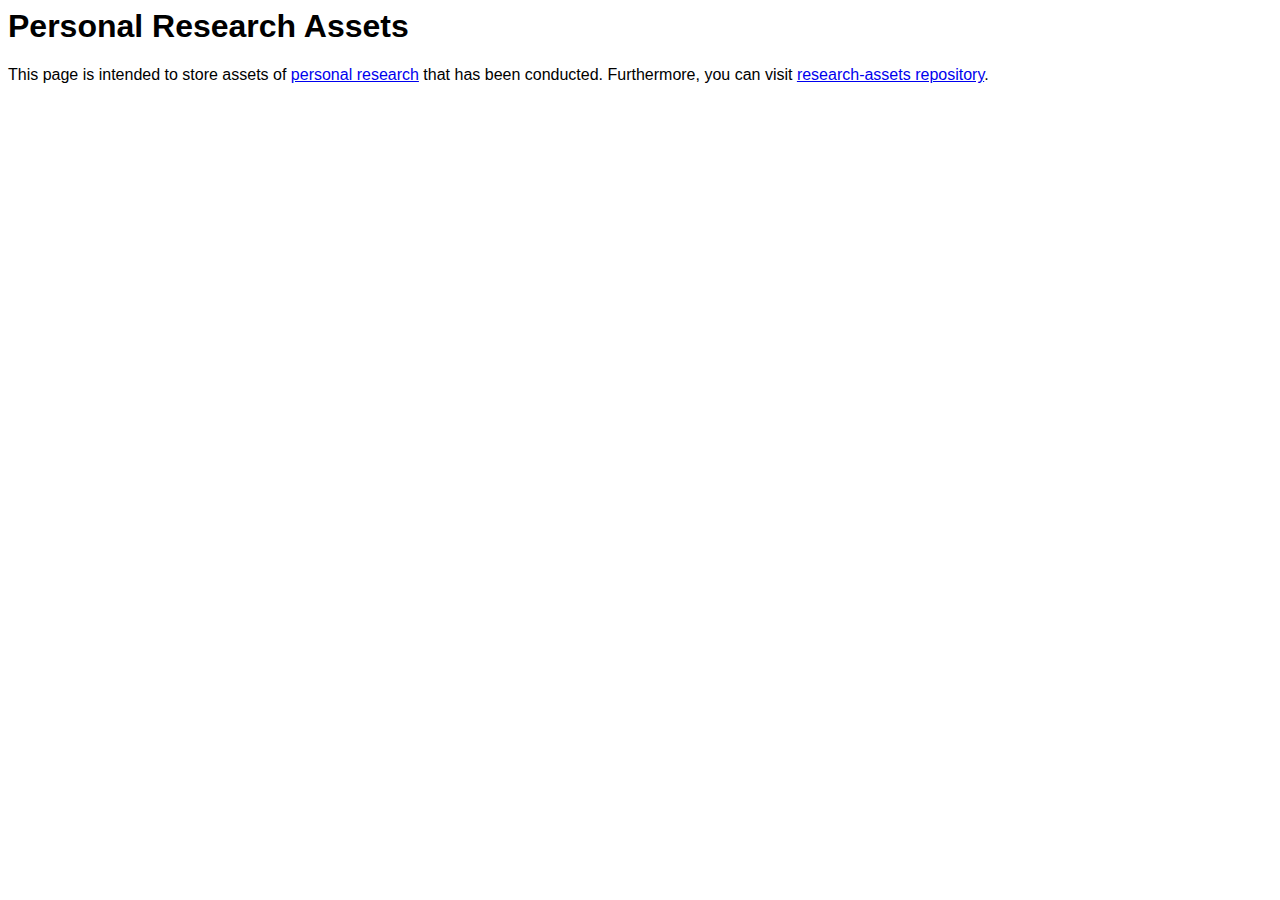
<file: index.html>
<html>
  <head>
    <title>Personal Research Assets</title>
    <link rel="stylesheet" href="./assets/styles.css">
  </head>
  <body>
    <h1>Personal Research Assets</h1>
    <p>This page is intended to store assets of <a href="https://scholar.google.com/citations?user=Ns4wNeYAAAAJ&hl=en" target="_blank">personal research</a> that has been conducted. Furthermore, you can visit <a href="https://github.com/alifiharafi/research-assets">research-assets repository</a>.</p>
  </body>
</html>
</file>
<file: assets/styles.css>
* {
  font-family: -apple-system, BlinkMacSystemFont, "Segoe UI", Helvetica, Arial, sans-serif, "Apple Color Emoji", "Segoe UI Emoji";
}
</file>
